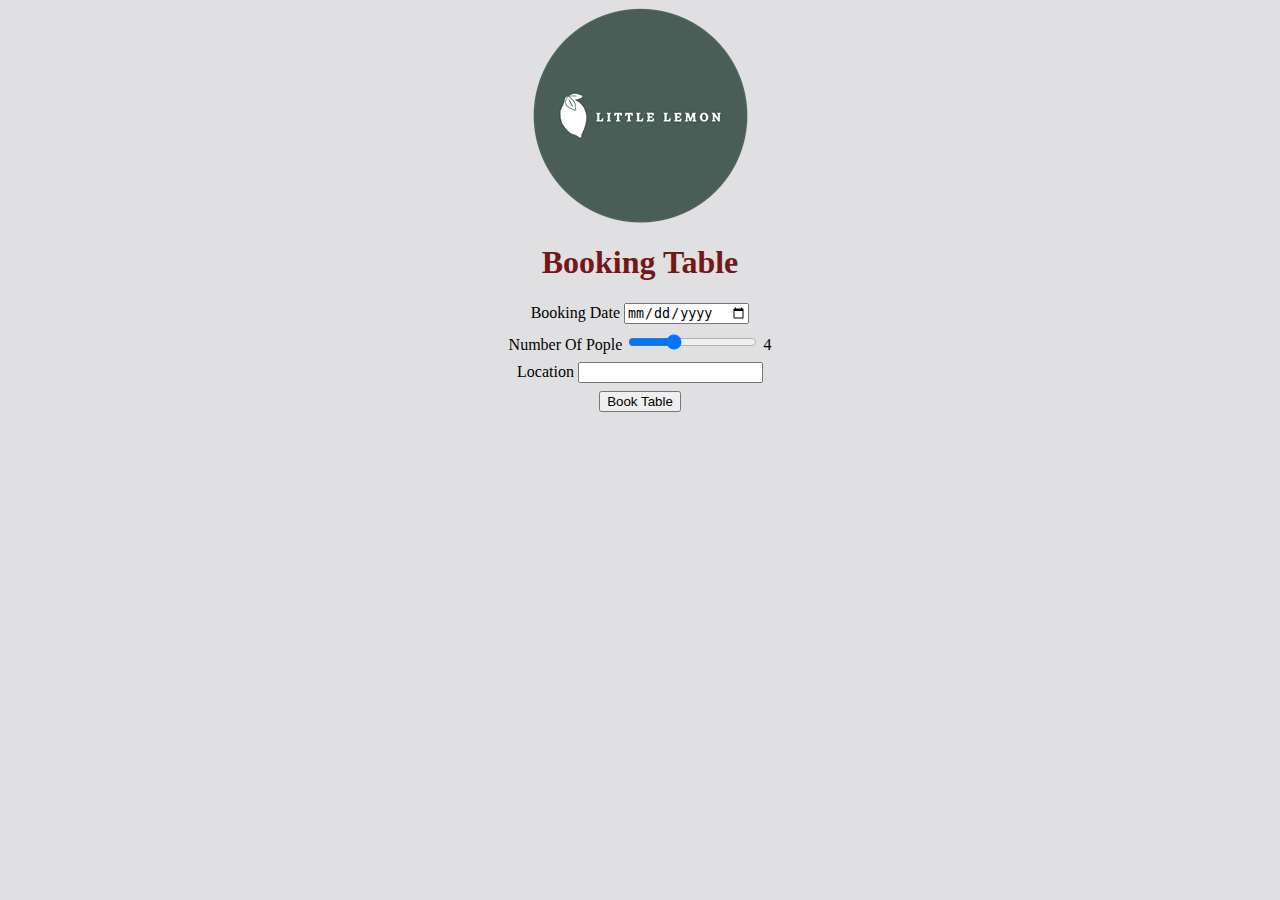
<file: booking.html>
<!DOCTYPE html>
<html lang="eng">
    <head>
        <meta property="og:title" content="A brief description">
        <meta property="og:type" content="website">
        <meta property="og:image" content="logo.png">
        <meta property="og:description" content="A brief description">
        <meta property="og:url" content="https://127.0.0.1\littlelemon">
        <link rel="stylesheet" href="css/styles.css">
    </head>
<body>
    <header>
        <img src="logo.png">
    </header>
    <nav>

    </nav>
    <main>
        <h1>Booking Table</h1>
        <form method="POST">
            <div>
                <label for="booking_date">Booking Date</label>
                <input type="date" name="booking_date" id="booking_date">
            </div>
            <div>
                <label for="booking_people">Number Of Pople</label>
                <input type="range" name="booking_people" id="booking_people" min="1" max="10" value="4" oninput="this.nextElementSibling.value = this.value">
                <output>4</output>
            </div>
            <div>
                <label for="booking_location">Location</label>
                <input name="booking_location" id="booking_location" list="locations">
                <datalist id="locations">
                    <option value="Downtown"></option>
                    <option value="Uptown"></option>
                </datalist>
            </div>
            <div>
                <button type="submit">Book Table</button>
            </div>
        </form>

    </main>
    <footer>

    </footer>
</body>
</file>
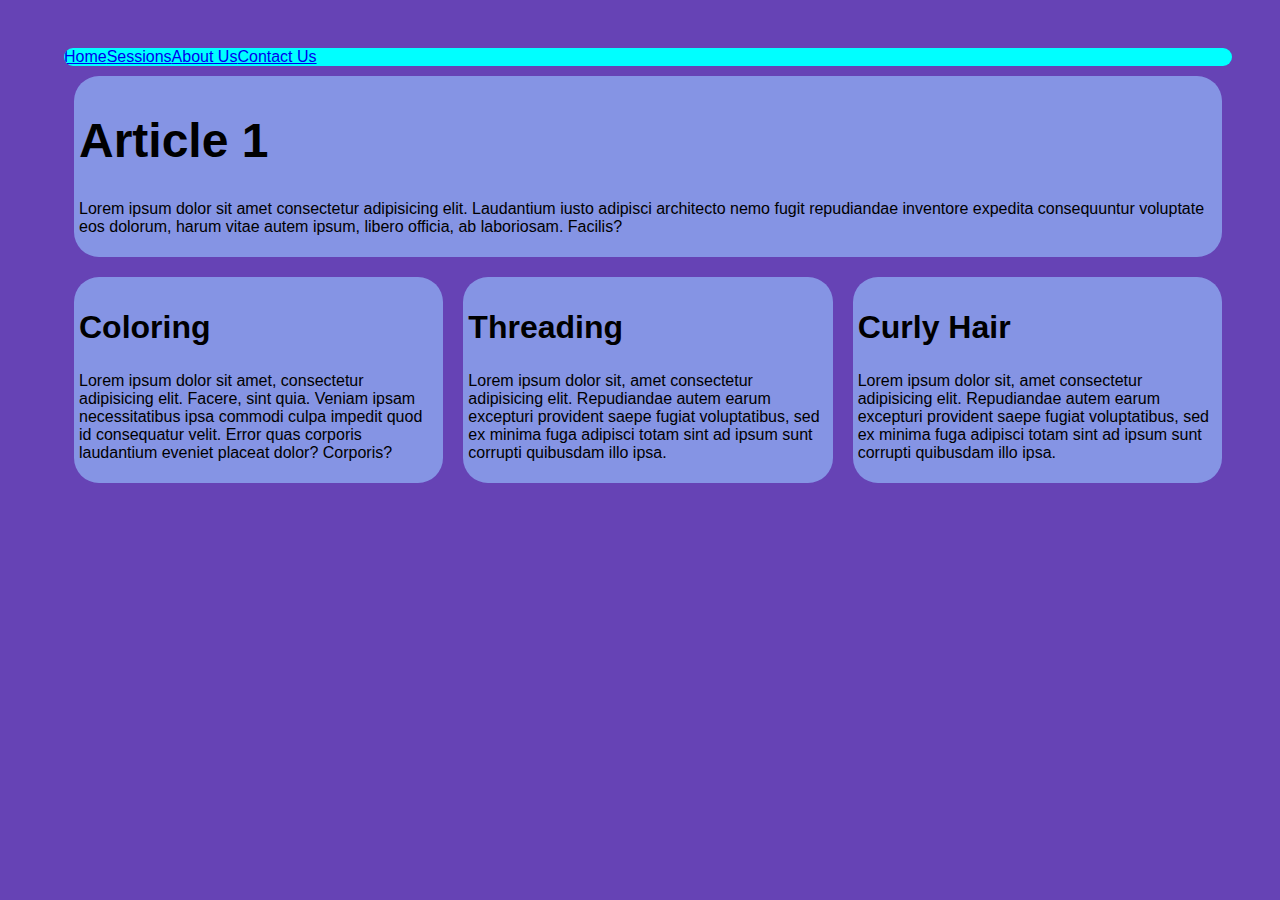
<file: bune.html>
<!DOCTYPE html>
<html>
    <head>
        <link rel="stylesheet" href="bune.css">
    </head>
    <body>
    <header>

    </header>
    <nav>
        <ul>
            <li><a href="hairDayHomePage.html">Home</a></li>
            <li><a href="#">Sessions</a></li>
            <li><a href="#">About Us</a></li>
            <li><a href="#">Contact Us</a></li>
        </ul>
    </nav>
    <main>
        <section>
            <article>
                <h1>Article 1</h1>
                <p>
                    Lorem ipsum dolor sit amet consectetur adipisicing elit. Laudantium iusto adipisci architecto nemo fugit repudiandae inventore expedita consequuntur voluptate eos dolorum, harum vitae autem ipsum, libero officia, ab laboriosam. Facilis?
                </p>
            </article>
        </section>
        <section>
            <article>
                <h2>Coloring</h2>
                <p>
                    Lorem ipsum dolor sit amet, consectetur adipisicing elit. Facere, sint quia. Veniam ipsam necessitatibus ipsa commodi culpa impedit quod id consequatur velit. Error quas corporis laudantium eveniet placeat dolor? Corporis?
                </p>
            </article>
            <article>
                <h2>Threading</h2>
                <p>
                    Lorem ipsum dolor sit, amet consectetur adipisicing elit. Repudiandae autem earum excepturi provident saepe fugiat voluptatibus, sed ex minima fuga adipisci totam sint ad ipsum sunt corrupti quibusdam illo ipsa.
                </p>
            </article>
            <article>
                <h2>Curly Hair</h2>
                <p >
                    Lorem ipsum dolor sit, amet consectetur adipisicing elit. Repudiandae autem earum excepturi provident saepe fugiat voluptatibus, sed ex minima fuga adipisci totam sint ad ipsum sunt corrupti quibusdam illo ipsa.
                </p>
            </article>
        </section>
    </main>
    <footer>
        <div>

        </div>
        <div>
            <p>

            </p>
        </div>
    </footer>
    </body>

</html>
</file>
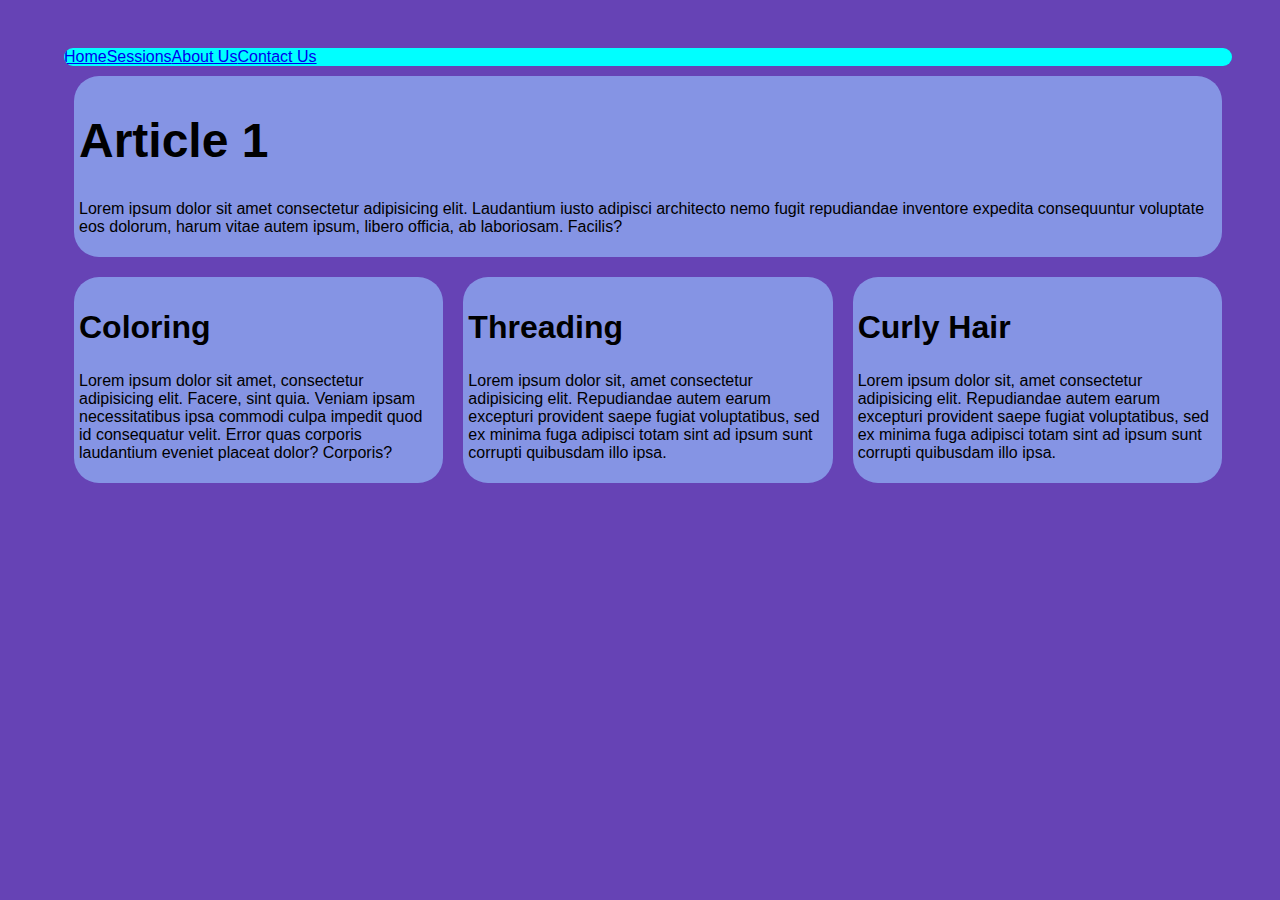
<file: bunemk.html>
<!DOCTYPE html>
<html>
    <head>
        <link rel="stylesheet" href="bunemk.css">
    </head>
    <body>
    <header>

    </header>
    <nav>
        <ul>
            <li><a href="hairDayHomePage.html">Home</a></li>
            <li><a href="#">Sessions</a></li>
            <li><a href="#">About Us</a></li>
            <li><a href="#">Contact Us</a></li>
        </ul>
    </nav>
    <main>
        <section>
            <article>
                <h1>Article 1</h1>
                <p>
                    Lorem ipsum dolor sit amet consectetur adipisicing elit. Laudantium iusto adipisci architecto nemo fugit repudiandae inventore expedita consequuntur voluptate eos dolorum, harum vitae autem ipsum, libero officia, ab laboriosam. Facilis?
                </p>
            </article>
        </section>
        <section>
            <article>
                <h2>Coloring</h2>
                <p>
                    Lorem ipsum dolor sit amet, consectetur adipisicing elit. Facere, sint quia. Veniam ipsam necessitatibus ipsa commodi culpa impedit quod id consequatur velit. Error quas corporis laudantium eveniet placeat dolor? Corporis?
                </p>
            </article>
            <article>
                <h2>Threading</h2>
                <p>
                    Lorem ipsum dolor sit, amet consectetur adipisicing elit. Repudiandae autem earum excepturi provident saepe fugiat voluptatibus, sed ex minima fuga adipisci totam sint ad ipsum sunt corrupti quibusdam illo ipsa.
                </p>
            </article>
            <article>
                <h2>Curly Hair</h2>
                <p >
                    Lorem ipsum dolor sit, amet consectetur adipisicing elit. Repudiandae autem earum excepturi provident saepe fugiat voluptatibus, sed ex minima fuga adipisci totam sint ad ipsum sunt corrupti quibusdam illo ipsa.
                </p>
            </article>
        </section>
    </main>
    <footer>
        <div>

        </div>
        <div>
            <p>

            </p>
        </div>
    </footer>
    </body>

</html>
</file>
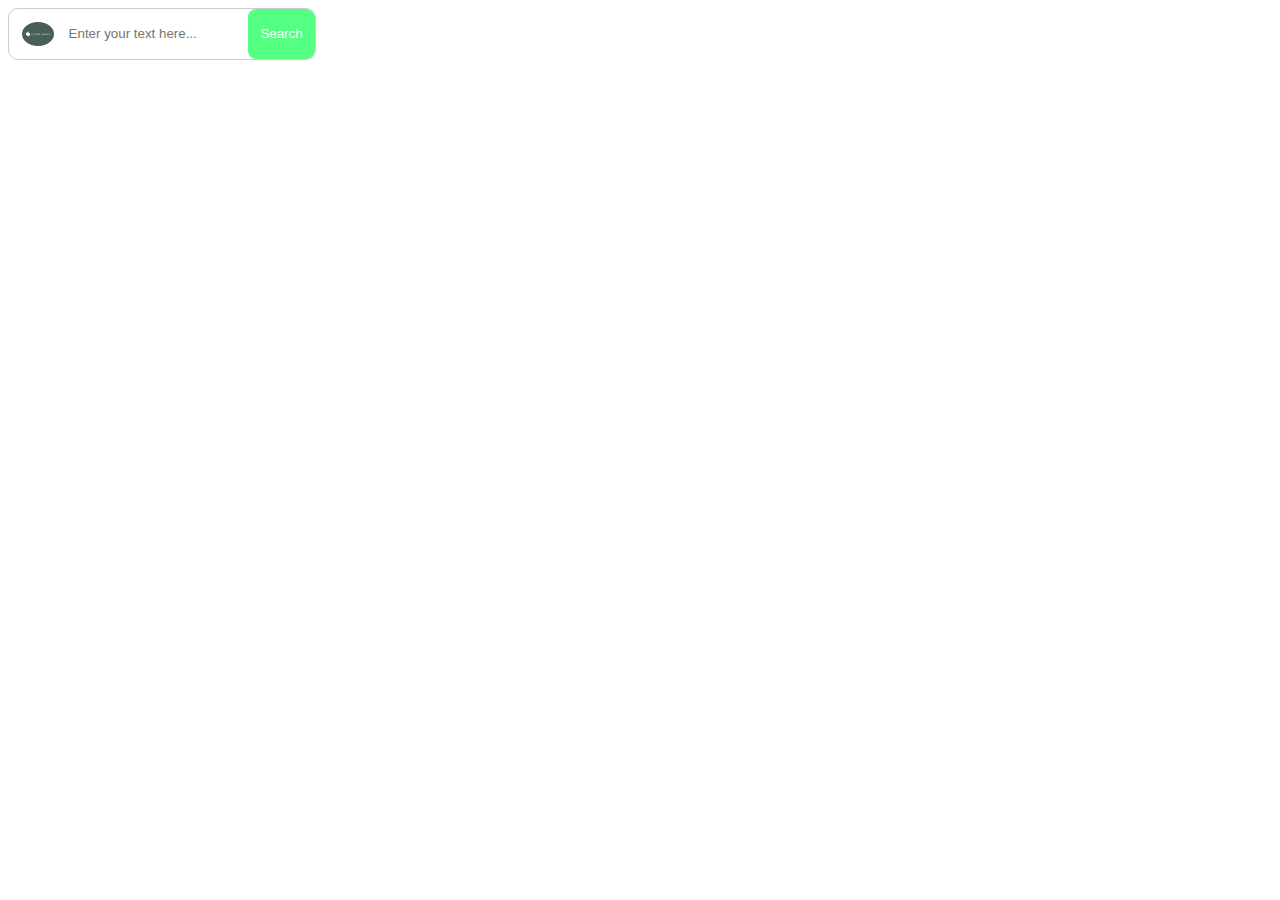
<file: flexbox.html>
<!DOCTYPE html>
<html>
    <head>
        <link rel="stylesheet" href="style.css">
    </head>
    <body>
        <div  class="container">
            <img class="icon" src="logo.png" alt="Sample Image" style="width: 32px;height: 24px;">
            <input class="searchBox" type="search" name="search" id="search" placeholder="Enter your text here..." >
            <input class="searchButton" type="submit" value="Search" >
        </div>
    </body>
</html>
</file>
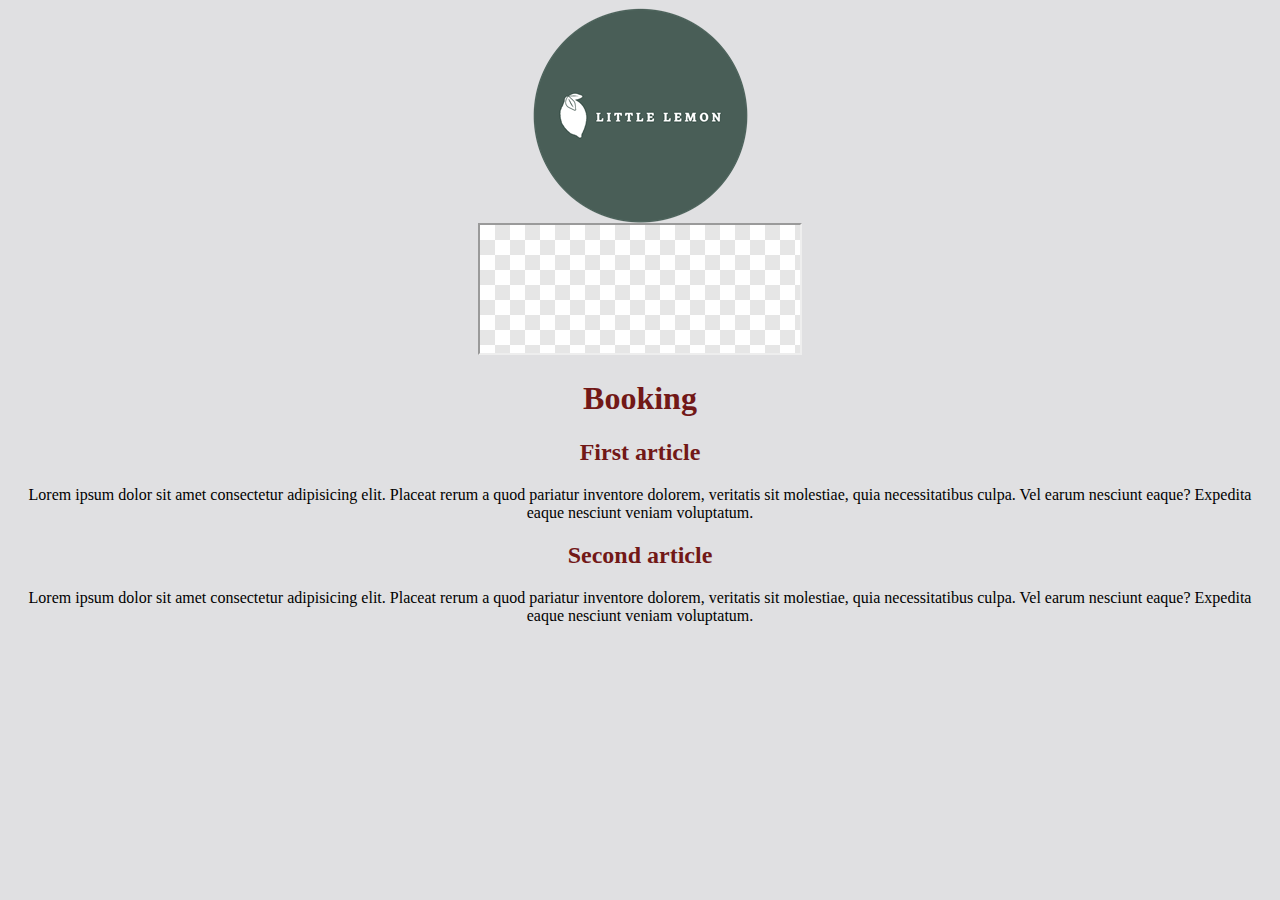
<file: iframe.html>
<!DOCTYPE html>
<html lang="eng">
    <head>
        <meta property="og:title" content="A brief description">
        <meta property="og:type" content="website">
        <meta property="og:image" content="logo.png">
        <meta property="og:description" content="A brief description">
        <meta property="og:url" content="https://127.0.0.1\littlelemon">
        <link rel="stylesheet" href="css/styles.css">
    </head>
<body>
    <header>
        <img src="logo.png">
    </header>
    <nav>

    </nav>
    <main>
        <iframe src="placeholder.png" width="320" height="128" sandbox allow="payment 'none';camera 'none';microphone 'none'" ></iframe>
        <h1>Booking</h1>
        <article>
            <h2>First article</h2>
            <p>Lorem ipsum dolor sit amet consectetur adipisicing elit. Placeat rerum a quod pariatur inventore dolorem, veritatis sit molestiae, quia necessitatibus culpa. Vel earum nesciunt eaque? Expedita eaque nesciunt veniam voluptatum.</p>
        </article>
        <article>
            <h2>Second article</h2>
            <p>Lorem ipsum dolor sit amet consectetur adipisicing elit. Placeat rerum a quod pariatur inventore dolorem, veritatis sit molestiae, quia necessitatibus culpa. Vel earum nesciunt eaque? Expedita eaque nesciunt veniam voluptatum.</p>
        </article>
    </main>
    <footer>

    </footer>
</body>
</file>
<file: css/styles.css>
body {
    background-color: #E0E0E2;
}

ul {
    list-style-type: none;
    text-align: center;
    padding: 0px;
}

li {
    display: inline;
}

main {
    text-align: center;
}

footer {
    text-align: center;
}

h1 {
    transform: unset;
    color: #721817;
}

h1:hover{
    transform: matrix(1, -0.5, 0.5, 3.0, 1.0, 1.0);
    transition: 3s ;
    
}


h2 {
    color: #721817;
}

.center-text {
    text-align: center;
}

img {
    display: block;
    margin-left: auto;
    margin-right: auto;
}

h2 > span {
    color: #FA9F42;
    font-size: 0.75em;
}

form > div {
    margin-top: 0.5em;
    margin-bottom: 0.5em;
}

#copyright {
    padding-top: 12px;
    font-size: 0.75em;
}

input:focus:invalid {
    color: red;
    border: red 3px solid;
}


div p {
    height: 2vw;
    color: red;
}
</file>
<file: bune.css>
body{
    font-family: Arial, Helvetica, sans-serif;
    margin: 3rem 3rem 5% 5%;
    background:  #6643b5;
}

h1 {
    font-size: 3rem;
}

h2{
    font-size: 2rem;
}

header > img{
    display: block;
    margin-left: auto;
    margin-right: auto;
    margin-bottom: 40px;
}

nav ul{
    border-radius: 25px;
    margin: 0;
    padding: 0;
    overflow: hidden;
    list-style-type: none;
    background-color:aqua;
}

nav li{
    float: left;
}

section{
    display: flex;
}

article{
    flex: 1;
    border-radius: 25px;
    background-color: #8594e4;
    margin: 10px 10px 10px 10px ;
    padding: 5px;
}

footer{
    display: flex;
}
</file>
<file: bunemk.css>
body{
    font-family: Arial, Helvetica, sans-serif;
    margin: 3rem 3rem 5% 5%;
    background:  #6643b5;
}

h1 {
    font-size: 3rem;
}

h2{
    font-size: 2rem;
}

header > img{
    display: block;
    margin-left: auto;
    margin-right: auto;
    margin-bottom: 40px;
}

nav ul{
    border-radius: 25px;
    margin: 0;
    padding: 0;
    overflow: hidden;
    list-style-type: none;
    background-color:aqua;
}

nav li{
    float: left;
}

section{
    display: flex;
}

article{
    flex: 1;
    border-radius: 25px;
    background-color: #8594e4;
    margin: 10px 10px 10px 10px ;
    padding: 5px;
}

footer{
    display: flex;
}
</file>
<file: style.css>
.container{
    display: inline-flex;
    flex:1 1 300px;
    border-radius: 10px;
    border: 1px solid #ccc;
    overflow: hidden;
}

.icon{
    padding: 0.8rem;
}

.searchBox{
    border: 0;
    flex: 1;
}

.searchButton{
    color: white;
    background:#0f4a ;
    border: 0;
    border-radius: 8px;
    padding: 0.8rem;
}
</file>
